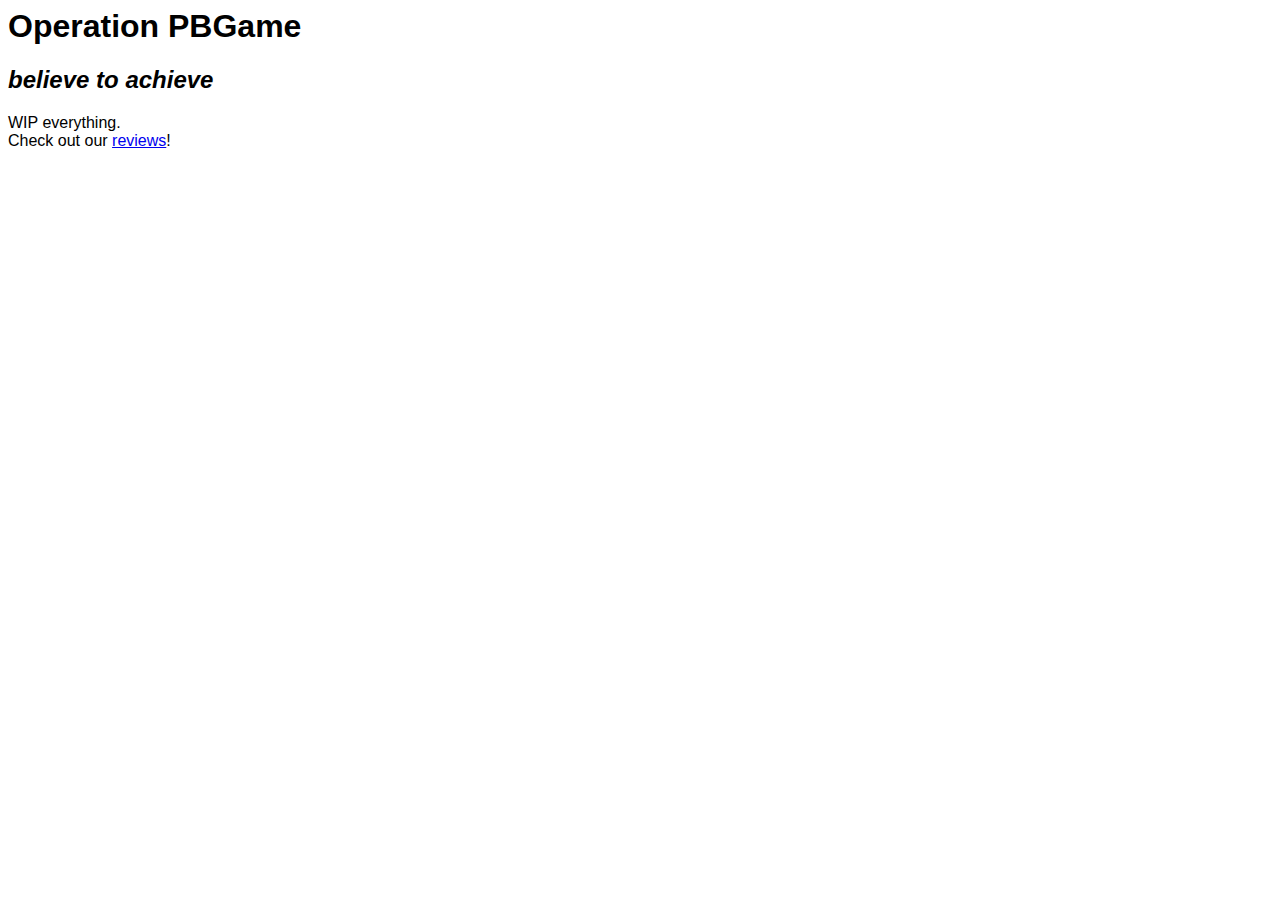
<file: index.html>
<html>
	<head>
		<title>Operation PBGame</title>
		<link rel="stylesheet" href="style/main.css">
	</head>
	<body>
		<div class="title">
			<h1>Operation PBGame</h1>
			<h2><i>believe to achieve</i></h2>
		</div>
		<div class="navbar">
			
		</div>
		<div class="text">
			<p>WIP everything.<br />Check out our <a href="reviews">reviews</a>!</p>
		</div>
	</body>
</html>
</file>
<file: style/main.css>
body {
	font-family: "Helvetica Neue", helvetica, sans-serif;
}
</file>
